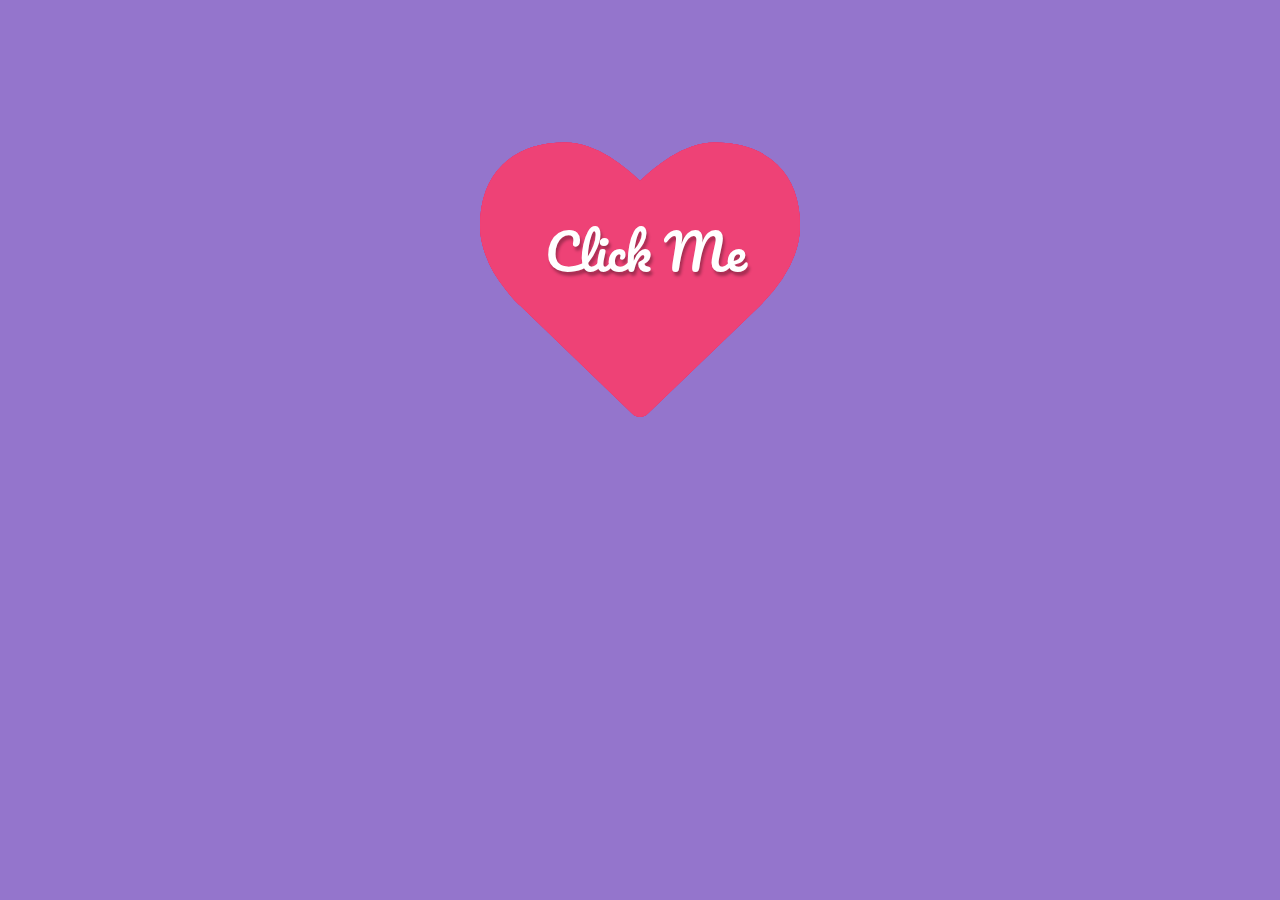
<file: new.html>
<!DOCTYPE html>
<html lang="en">
  <head>
    <meta charset="UTF-8" />
    <meta name="viewport" content="width=device-width, initial-scale=1.0" />
    <title>love💖</title>
    <link rel="stylesheet" href="love.css" />
  </head>
  <body>
    <script
      src="https://code.jquery.com/jquery-3.2.1.min.js"
      integrity="sha256-hwg4gsxgFZhOsEEamdOYGBf13FyQuiTwlAQgxVSNgt4="
      crossorigin="anonymous"
    ></script>
    <link
      href="https://maxcdn.bootstrapcdn.com/font-awesome/4.7.0/css/font-awesome.min.css"
      rel="stylesheet"
      integrity="sha384-wvfXpqpZZVQGK6TAh5PVlGOfQNHSoD2xbE+QkPxCAFlNEevoEH3Sl0sibVcOQVnN"
      crossorigin="anonymous"
    />
    <!-- Happy Valentines day Codepen! -->
    <div class="bgoverlay">
      <div class="container">
        <span class="ico">
          <span class="ico2"></span> <span class="title">Click Me</span>
        </span>
        <div class="endtext">
          <span class="close" title="Restart"><i class="fa fa-times"></i></span>
          <h1>I love you Anuja</h1>
          <h2>Be mine Forever</h2>
          <h3>code with LR</h3>
        </div>
      </div>
    </div>

    <script src="love.js"></script>
    <script
      src="https://code.jquery.com/jquery-3.2.1.min.js"
      integrity="sha256-hwg4gsxgFZhOsEEamdOYGBf13FyQuiTwlAQgxVSNgt4="
      crossorigin="anonymous"
    ></script>
  </body>
</html>
</file>
<file: love.css>
@import url(https://fonts.googleapis.com/css?family=Pacifico);
body {
  background: url(https://subtlepatterns.com/patterns/noise_lines.png);
  font-family: "Pacifico", cursive;
  overflow: hidden;
  color: #fff;
}
.bgoverlay {
  background: rgb(103, 58, 183);
  background: rgba(103, 58, 183, 0.7);
  position: absolute;
  top: 0;
  left: 0;
  right: 0;
  bottom: 0;
}
.container {
  position: relative;
  margin: 120px auto 0 auto;
  width: 320px;
}

.ico {
  display: block;
  width: 320px;
  height: 320px;
}
.open .ico {
  animation: open 4s;
  transform: scale(10);
}
.ico .title {
  position: absolute;
  top: 50%;
  left: 50%;
  margin-left: -95px;
  margin-top: -73px;
  z-index: 4;
  font-size: 50px;
  font-family: "Pacifico", cursive;
  color: #fff;
  cursor: pointer;
  text-shadow: 2px 4px 3px rgba(0, 0, 0, 0.3);
}
.open .ico .title {
  opacity: 0;
  transition: all 0.3s ease;
  top: -100px;
}
.ico:before,
.ico:after,
.ico2:before,
.ico2:after {
  position: absolute;
  top: 0;
  left: 0;
}
.ico:before,
.ico:after,
.ico2:before,
.ico2:after {
  display: block;
  font-size: 20em;
  color: #ee4276;
  content: "\f004";
  font-family: FontAwesome;
  text-rendering: auto;
  -webkit-font-smoothing: antialiased;
  -moz-osx-font-smoothing: grayscale;
}
.ico2:before,
.ico2:after {
  color: #e91e63;
}
.ico:before {
  z-index: 3;
}
.ico:after {
  animation: explode 4s infinite;
}

.ico2:before {
  animation: explodeSmall 3s infinite;
}
.ico2:after {
  animation: explodeSmall 2s infinite;
}

.endtext {
  opacity: 0;
  position: absolute;
  top: -100px;
  width: 100%;
}
.open .endtext {
  top: 0;
  opacity: 1;
  animation: show 5s;
}
.endtext .close {
  position: absolute;
  top: 0;
  right: 0;
  cursor: pointer;
  text-shadow: 2px 4px 3px rgba(0, 0, 0, 0.3);
}
.endtext h1,
.endtext h2,
.endtext h3 {
  text-shadow: 2px 4px 3px rgba(0, 0, 0, 0.3);
  text-align: center;
  font-weight: normal;
}
.endtext h1 {
  font-size: 50px;
}
.endtext h2 {
  font-size: 30px;
}
.endtext h3 {
  font-size: 20px;
}

@keyframes explode {
  from {
    transform: scale(1);
    opacity: 1;
  }
  to {
    transform: scale(1.6);
    opacity: 0;
  }
}
@keyframes explodeSmall {
  from {
    transform: scale(1);
    opacity: 1;
  }
  to {
    transform: scale(1.2);
    opacity: 0;
  }
}

@keyframes open {
  from {
    transform: scale(1);
  }
  to {
    transform: scale(10);
  }
}

@keyframes show {
  from {
    opacity: 0;
    top: -100px;
  }
  to {
    opacity: 1;
    top: 0;
  }
}
</file>
